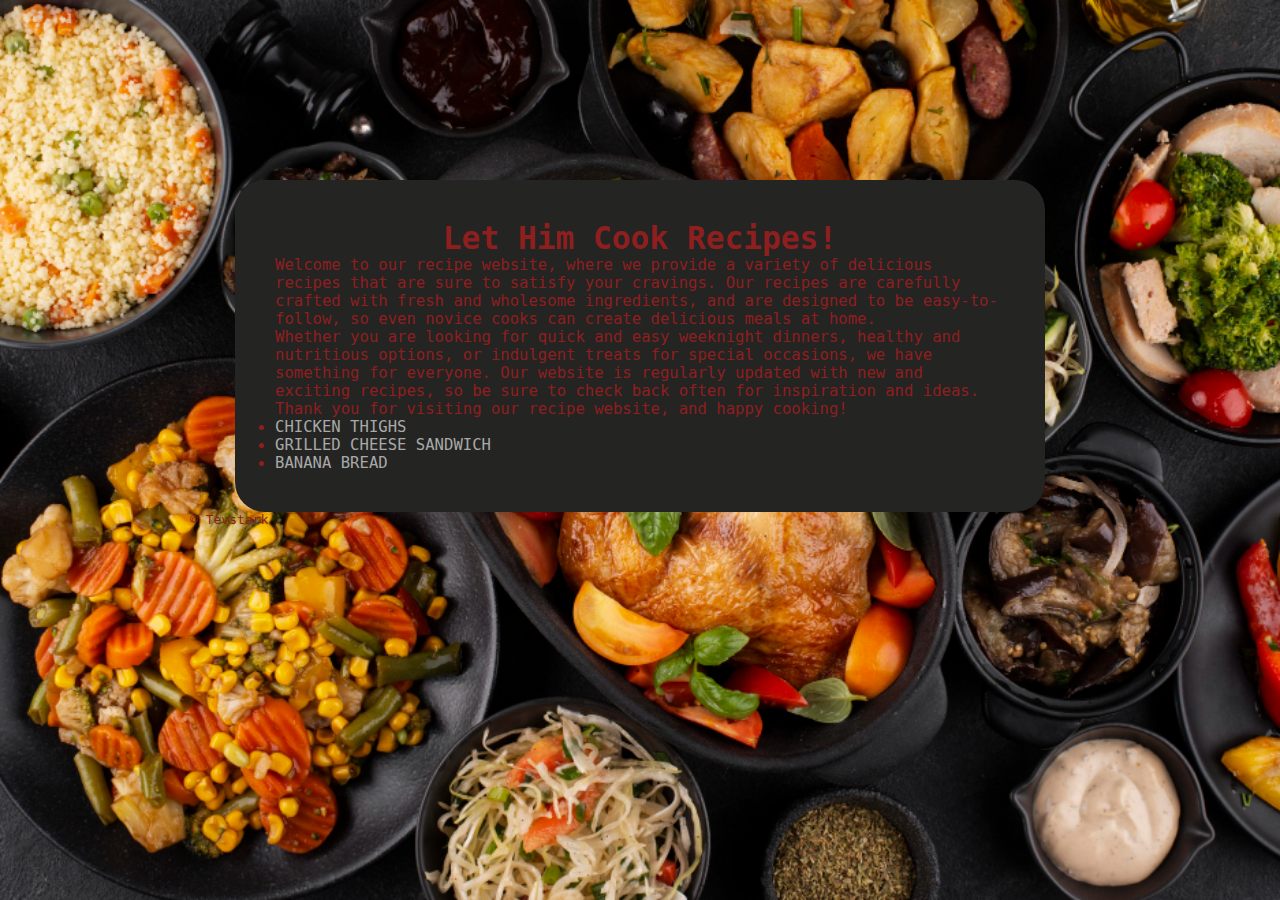
<file: index.html>
<!DOCTYPE html>

<html lang="en">
    <head>
        <meta charset="UTF-8">
        <meta name="viewport" content="width=device-width, initial-scale=1.0">
        <title>starkRecipes</title>
        <link rel="stylesheet" href="styles.css">
        <link rel="apple-touch-icon" sizes="180x180" href="recipeimg/apple-touch-icon.png">
        <link rel="icon" type="image/png" sizes="32x32" href="recipeimg/favicon-32x32.png">
        <link rel="icon" type="image/png" sizes="16x16" href="recipeimg/favicon-16x16.png">
        <link rel="manifest" href="recipeimg/site.webmanifest">
    </head>

    <body class="page">
        <div class="coverpage">
            <h1>Let Him Cook Recipes!</h1>
            <p>Welcome to our recipe website, where we provide a variety of delicious recipes that are sure to satisfy your cravings. Our recipes are carefully crafted with fresh and wholesome ingredients, and are designed to be easy-to-follow, so even novice cooks can create delicious meals at home.</p>
            <p>Whether you are looking for quick and easy weeknight dinners, healthy and nutritious options, or indulgent treats for special occasions, we have something for everyone. Our website is regularly updated with new and exciting recipes, so be sure to check back often for inspiration and ideas.</p>
            <p>Thank you for visiting our recipe website, and happy cooking!</p>
            <ul>
                <li><a href="recipes/chickenthighs.html">CHICKEN THIGHS</a></li>
                <li><a href="recipes/cheesesandwich.html">GRILLED CHEESE SANDWICH</a></li>
                <li><a href="recipes/bananabread.html">BANANA BREAD</a></li>
            </ul>
        </div>
    </body>
    <footer id="footer">
        &copy; Tevstark
    </footer>
</html>
</file>
<file: styles.css>
* {
    padding: 0;
    margin: 0px;
    box-sizing: border-box;
    scroll-behavior: smooth;
}

.page {
    /* background-color: blanchedalmond; */
    background-image: url("foodbackground.jpg");
    font-family: monospace, sans-serif;
    color: rgb(143, 31, 31);
    margin-top: 20vh;
    margin-bottom: auto;
    background-size: 1366px;
    margin-right: auto;
    margin-left: auto;
    height: fit-content;
    width: fit-content;
    viewport-fit:auto;
}

.coverpage {
    width: 90%;
    background-color: rgb(36, 36, 35);
    margin-left: auto;
    margin-right: auto;
    padding: 30px;
    max-width: 900px;
    height: 90%;
    max-height: 900px;
}

h1, h2{
    text-align: center;
    text-justify: auto;
    color: rgb(143, 31, 31);
}

img {
    width: 300px;
    align-self: auto;
}

a:visited {
    color: rgb(0, 0, 0);
    text-decoration: wavy;
}

a:link {
    color: darkgray;
    text-decoration: none;
}

a:hover {
    color: grey;
    font-size: large;
}

/* #footer {
    position: absolute;
    bottom: 0;
} */

@media (min-width: 320px) and (max-width: 480px) {
    * {
        margin: 0px;
        padding: 0px;
        box-sizing: border-box;
        font-family: monospace;
    }

    .page {
        margin-top: 13vh;
    }

    .coverpage {
        width: 90%;
        background-color: rgb(36, 36, 35);
        margin-left: auto;
        margin-right: auto;
        padding: 40px;
        max-width: 900px;
        height: 90%;
        max-height: 160%;
        display: justify;
        margin-top: auto;
        margin-bottom: auto;
        border-radius: 30px;
    }

    #footer {
        position: relative;
        bottom: 0%;
    }
}
@media (min-width: 481px) and (max-width: 768px) {
    * {
        margin: 0px;
        padding: 0px;
        box-sizing: border-box;
        font-family: monospace;
    }

    .coverpage {
        width: 90%;
        background-color: rgb(36, 36, 35);
        margin-left: auto;
        margin-right: auto;
        padding: 40px;
        height: 100%;
        margin-top: auto;
        margin-bottom: auto;
        font-size: larger;
        border-radius: 30px;
        
    }

    #footer {
        position: relative;
        bottom: 0%;
    }
}
@media (min-width: 769px) and (max-width: 1024px) {
    * {
        margin: 0px;
        padding: 0px;
        box-sizing: border-box;
        font-family: monospace;
        
    }

    .coverpage {
        width: 90%;
        background-color: rgb(36, 36, 35);
        margin-left: auto;
        margin-right: auto;
        padding: 40px;
        height: 100%;
        margin-top: auto;
        margin-bottom: auto;
        border-radius: 30px;
        align-self: center;
        font-size: large;
    }

    #footer {
        position: relative;
        bottom: 0%;
    }
}

@media (min-width: 1025px) and (max-width: 1440px) {
    * {
        margin: 0px;
        padding: 0px;
        box-sizing: border-box;
        font-family: monospace;
    }

    .coverpage {
        width: 90%;
        background-color: rgb(36, 36, 35);
        margin-left: auto;
        margin-right: auto;
        padding: 40px;
        height: 100%;
        margin-top: auto;
        margin-bottom: auto;
        font-size: larger;
        border-radius: 30px;
        border-top: auto solid transparent;
        border-bottom: auto;
    }

    #footer {
        position: relative;
        bottom: 0%;
    }
}
</file>
